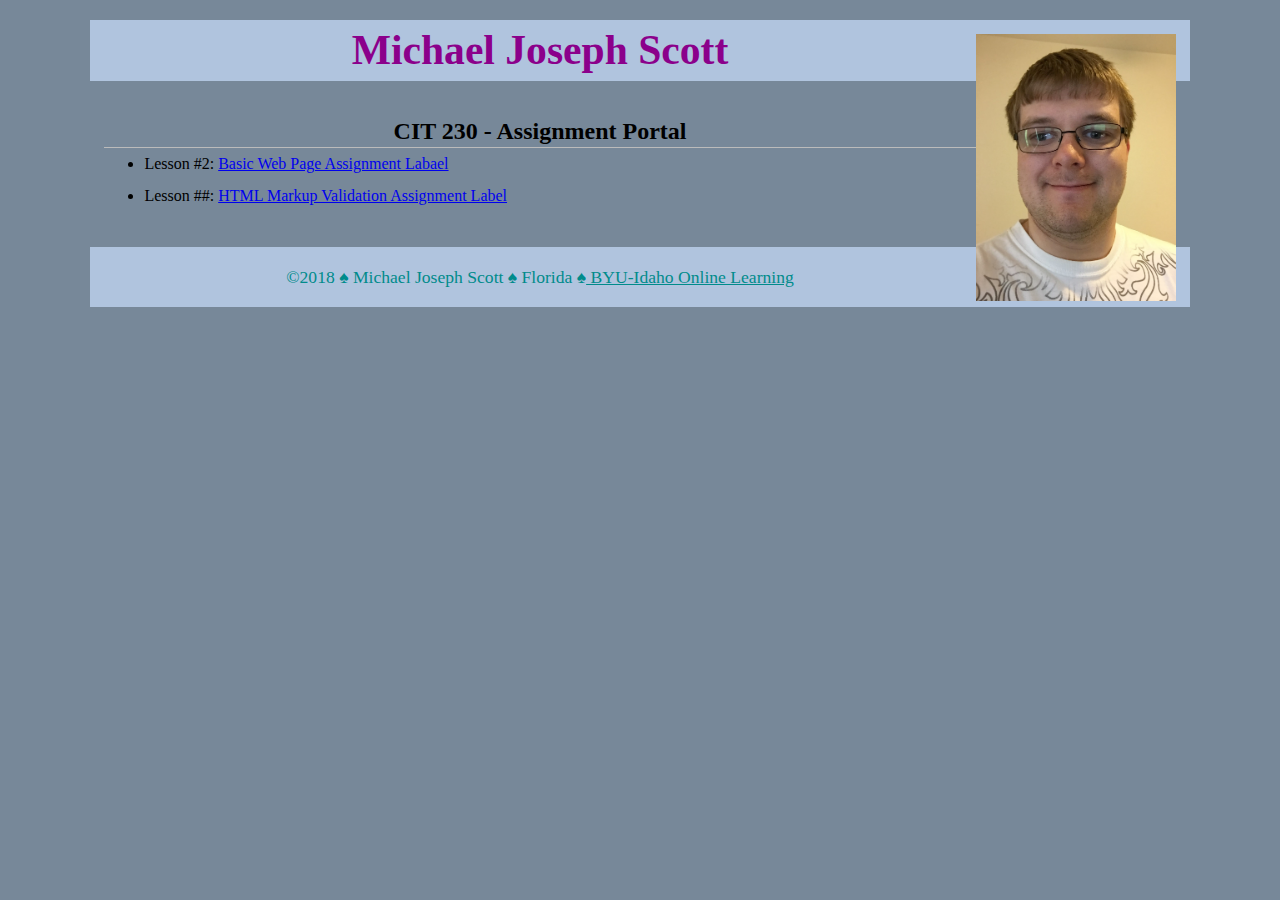
<file: index.html>
<!DOCTYPE html>
<html lang="en-US">
<head>
    <meta charset="utf-8">
    <meta name="viewport" content="width=device-width, initial-scale=1">
    <title>CIT 230 Assignment Portal | Michael Scott |BYU-Idaho</title>
    <meta name="description" content="Assignment portal page for Michael Scott in CIT 230: Web Frontend Development at Brigham Young University-Idaho">
    <link rel="stylesheet" href="styles/main.css">
</head>

<body>
    <header>
        <img src="images/mypicture.png" width="200" height="273" alt="My Profile picture">
        <h1>Michael Joseph Scott</h1>

    </header>
    <nav>
        <!-- Placing future main menu here -->
    </nav>
    <main>
        <h2>CIT 230 - Assignment Portal</h2>
        <ul>
            <li>Lesson #2: <a href="https://michaeljosephscott.github.io/basicpage.html">Basic Web Page Assignment Labael</a></li>
            <li>Lesson ##: <a href="#">HTML Markup Validation Assignment Label</a></li>
        </ul>


    </main>
    <footer>
        <p>&copy;2018 &spades; Michael Joseph Scott &spades; Florida &spades;<a href="http://www.byui.edu/online"> BYU-Idaho Online Learning<a></p>


        </footer>
    </body>
</html>
</file>
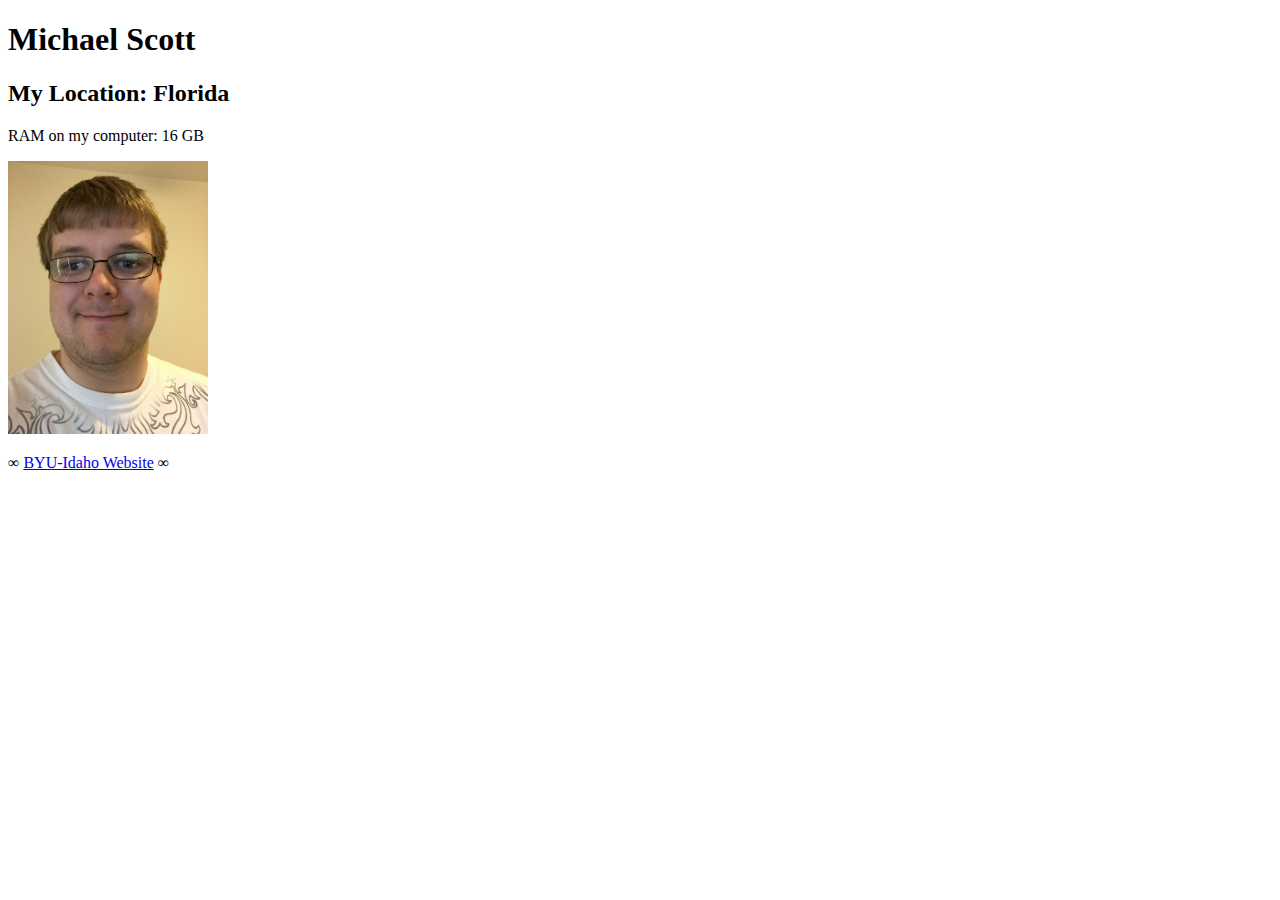
<file: basicpage.html>
<!doctype html>
<html>

<head>
    <meta charset="utf-8">
    <title>Michael Scott - Basic Web Page</title>
</head>

<body>
    <h1>Michael Scott</h1>
    <h2>My Location: Florida</h2>
    <p>RAM on my computer: 16 GB</p>
    <p><img src="images/mypicture.png" width="200" height="273" alt="Picture of Myself">
        <p> &infin; <a href="http://www.byui.edu/online">BYU-Idaho Website</a> &infin;</p>
</body>

</html>
</file>
<file: styles/main.css>
/* CIT 230 - Assignment Portal CSS Template */
/* You may use #HEX or color names */

/* * is a wildcard referring to all elements. */
* { margin: 0; box-sizing: border-box; }

body {
    font-size: 16px;
    line-height: 32px;
    font-family: Georgia, Tahoma, Times New Roman;
    color: black;
    background-color:lightslategrey;
}


h1 {
    font-size: 2.6rem;
    color:darkmagenta;
}

h2 {
    font-size: 6.xrem;
    text-align: center;
    border-bottom: 1px solid #bbb;
}

header, main, footer {
    margin: 1.25rem auto;
    padding: .9rem;
    max-width:1100px;
}

header, footer, footer a {
    text-align: center;
    background-color: lightsteelblue;
    color: darkcyan;
}

header img {
    width: 200px;
    height: auto;
    float: right;
}

footer {
    font-size: 1.1rem;
}
</file>
